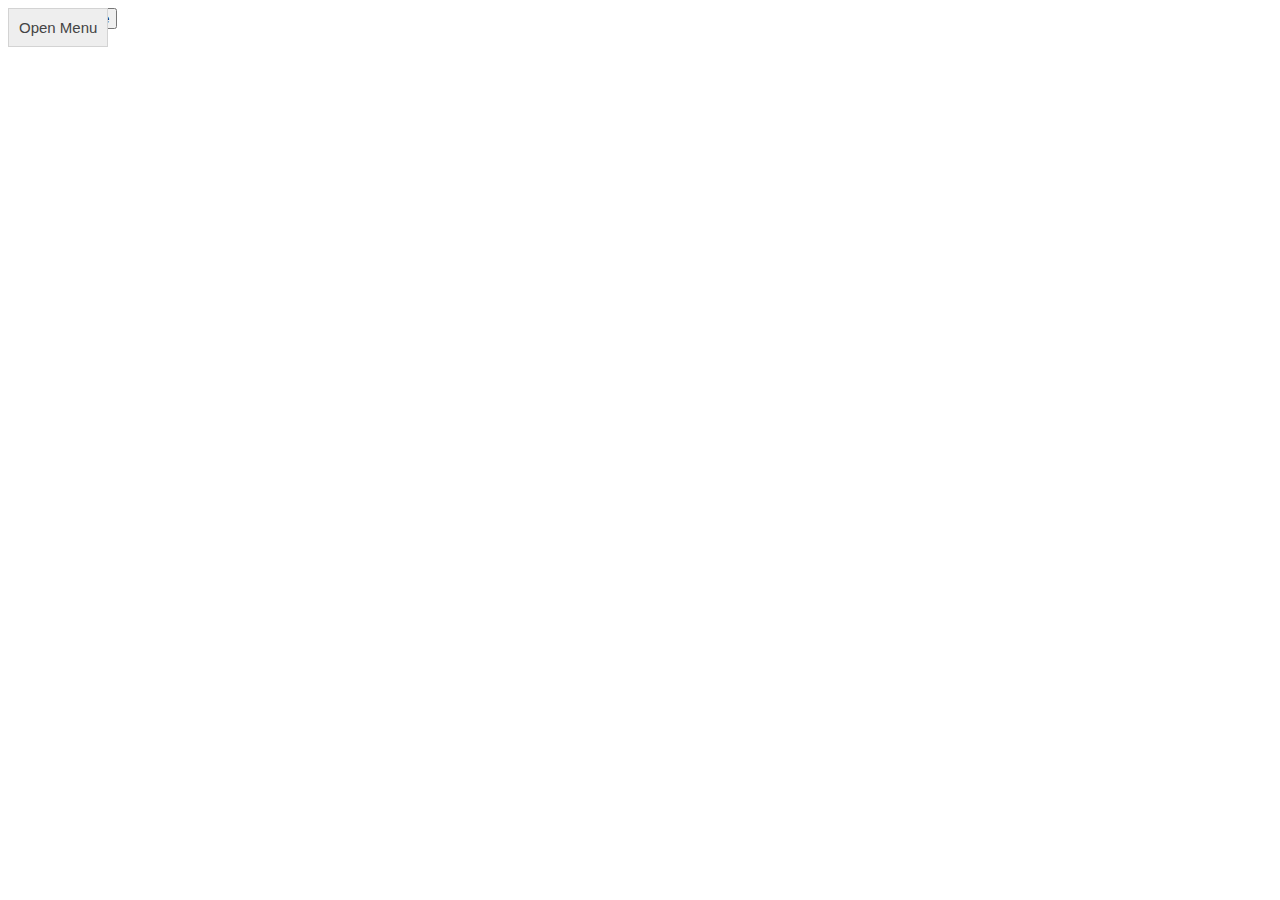
<file: test.html>
<!DOCTYPE html>
<html>
<style>
#mydiv {
  position: absolute;
  z-index: 9;
  background-color: #f1f1f1;
  text-align: center;
  border: 1px solid #d3d3d3;
}

/*
#mydivheader {
  padding: 10px;
  cursor: move;
  z-index: 10;
  background-color: #2196F3;
  color: #fff;
}
 /*   
.arrow-down {
  width: 0; 
  height: 0; 
  border-left: 20px solid transparent;
  border-right: 20px solid transparent;
  
  border-top: 20px solid #f00;
} */
    
.arrow-right {
  width: 1px; 
  height: 1px; 
  border-top: 60px solid transparent;
  border-bottom: 60px solid transparent;
  
  border-left: 60px solid green;
}
    
.collapsible {
  background-color: #eee;
  color: #444;
  cursor: pointer;
  padding: 10px;
  width: 100%;
  border: none;
  text-align: center;
  outline: none;
  font-size: 15px;
}

/* Add a background color to the button if it is clicked on (add the .active class with JS), and when you move the mouse over it (hover) */
.active, .collapsible:hover {
  background-color: #ccc;
}

/* Style the collapsible content. Note: hidden by default */
#menu {
  padding: 0 0px;
  display: none;
  overflow: hidden;
  background-color: #f1f1f1;
}

.switch {
  position: relative;
  display: inline-block;
  width: 60px;
  height: 34px;
}

/* Hide default HTML checkbox */
.switch input {
  opacity: 0;
  width: 0;
  height: 0;
}
    
.slider {
  position: absolute;
  cursor: pointer;
  top: 0;
  left: 0;
  right: 0;
  bottom: 0;
  background-color: #ccc;
  -webkit-transition: .4s;
  transition: .4s;
}

.slider:before {
  position: absolute;
  content: "";
  height: 26px;
  width: 26px;
  left: 4px;
  bottom: 4px;
  background-color: white;
  -webkit-transition: .4s;
  transition: .4s;
}

input:checked + .slider {
  background-color: #2196F3;
}

input:focus + .slider {
  box-shadow: 0 0 1px #2196F3;
}

input:checked + .slider:before {
  -webkit-transform: translateX(26px);
  -ms-transform: translateX(26px);
  transform: translateX(26px);
}

/* Rounded sliders */
.slider.round {
  border-radius: 34px;
}

.slider.round:before {
  border-radius: 50%;
}
</style>
<body>

<div id="mydiv">
  <button type="button" id="mydivheader" class="collapsible">Open Menu</button>
  <div id="menu">
      <label class="switch">
          <input type="checkbox">
          <span class="slider round"></span>
      </label>
  </div>
</div>

<script>
//Make the DIV element draggagle:
dragElement(document.getElementById("mydiv"));
var coll = document.getElementsByClassName("collapsible");
var i;

for (i = 0; i < coll.length; i++) {
  coll[i].addEventListener("click", function() {
    this.classList.toggle("active");
    var content = this.nextElementSibling;
    if (content.style.display === "block") {
      content.style.display = "none";
    } else {
      content.style.display = "block";
    }
  });
}

function dragElement(elmnt) {
  var pos1 = 0, pos2 = 0, pos3 = 0, pos4 = 0;
  if (document.getElementById(elmnt.id + "header")) {
    /* if present, the header is where you move the DIV from:*/
    document.getElementById(elmnt.id + "header").onmousedown = dragMouseDown;
  } else {
    /* otherwise, move the DIV from anywhere inside the DIV:*/
    elmnt.onmousedown = dragMouseDown;
  }

  function dragMouseDown(e) {
    e = e || window.event;
    e.preventDefault();
    // get the mouse cursor position at startup:
    pos3 = e.clientX;
    pos4 = e.clientY;
    document.onmouseup = closeDragElement;
    // call a function whenever the cursor moves:
    document.onmousemove = elementDrag;
  }

  function elementDrag(e) {
    e = e || window.event;
    e.preventDefault();
    // calculate the new cursor position:
    pos1 = pos3 - e.clientX;
    pos2 = pos4 - e.clientY;
    pos3 = e.clientX;
    pos4 = e.clientY;
    // set the element's new position:
    elmnt.style.top = (elmnt.offsetTop - pos2) + "px";
    elmnt.style.left = (elmnt.offsetLeft - pos1) + "px";
  }

  function closeDragElement() {
    /* stop moving when mouse button is released:*/
    document.onmouseup = null;
    document.onmousemove = null;
  }
    
  var clicks = 0;
  
  function addClicks() {
    // clicks = clicks + 1;
      
    console.log(clicks);
  }

}
</script>

</body>
    <button onclick='console.log("click")' class="clickMe" id="clickMe"> 100% some ore </button>
</html>
</file>
